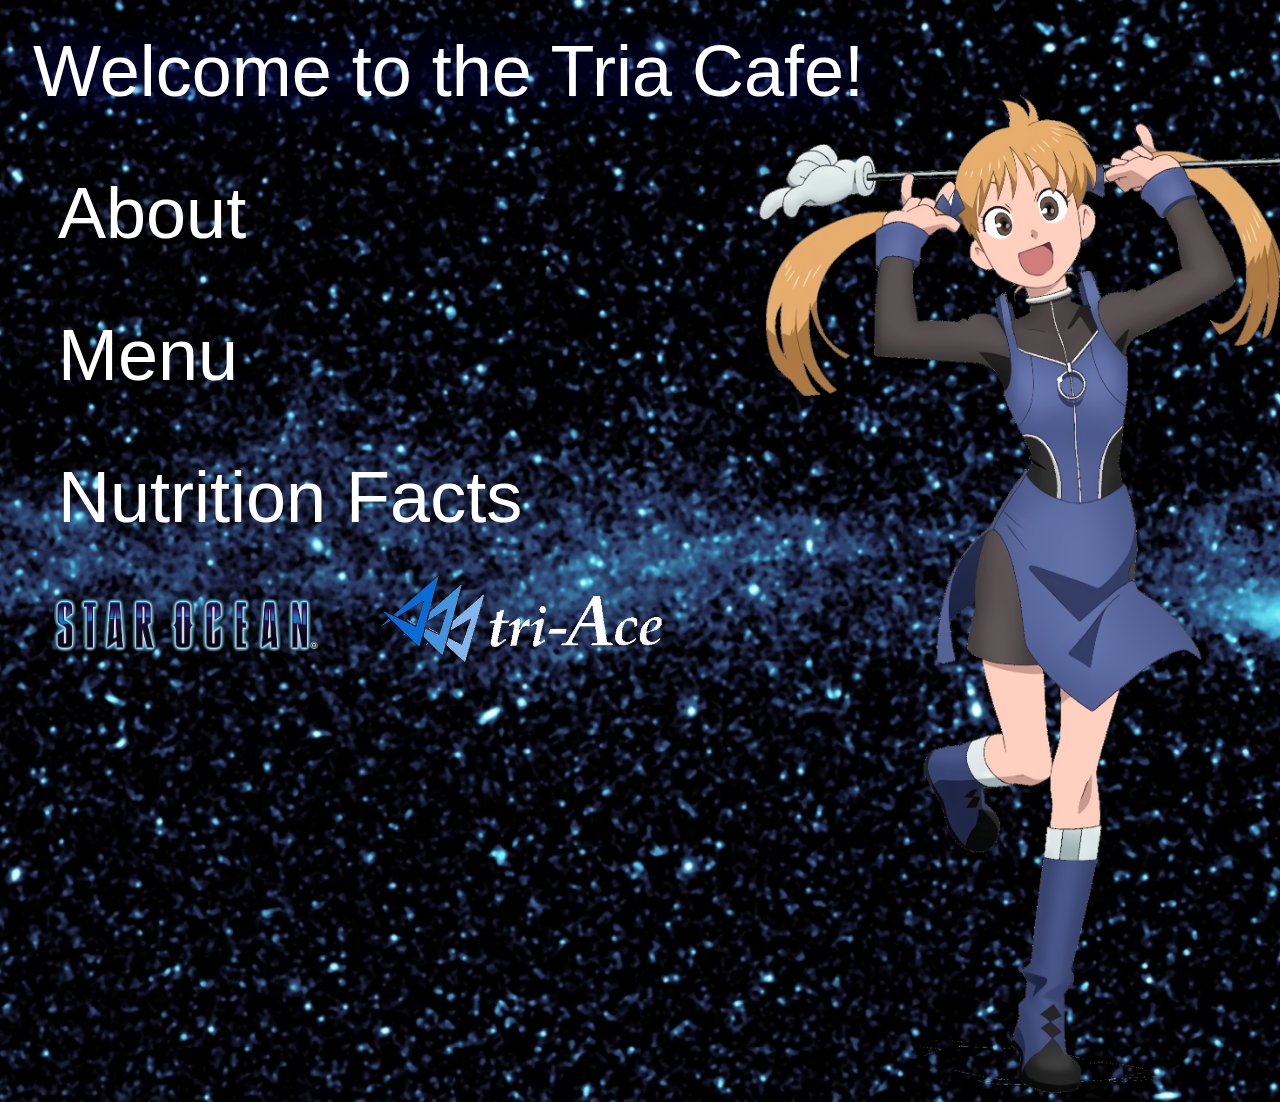
<file: index.html>
<!DOCTYPE html>
<html lang="en-US">

<head>
	<title>Tria - Home</title> <!-- Tria is based off Tri-ace and the goddess of creation in SO -->
	<link rel="stylesheet" type="text/css" href="CSS\home.css"> <!-- Link appropriate docs -->

	<meta charset="UTF-8">
	<meta name="description" content="Tria Cafe Home Page">
	<meta name="keywords" content="Star, Ocean, Restaurant, Tria, Cafe">
	<meta name="author" content="Jonathan Renn">
	<meta name="viewport" content="width=device-width, initial-scale=1.0">
</head>

<body>
	<div class="OuterContainer">
		<!-- Welcome text -->
		<div id="welcomeMessage" class="Glow">
			<span title="The slight glow on our welcome text is a reference to the box art for SO3!">
				Welcome to the Tria Cafe!
			</span>
		</div>
		<div id="about">
			<a href="HTML\about.html" target="_blank" title="This link will take you to our about page!">About</a>
		</div>
		<div id="menu">
			<a href="HTML\menu.html" target="_blank" title="This link will take you to our restaurant menu!">Menu</a>
		</div>
		<div id="nutritionFacts">
			<a href="HTML\nutritionFacts.html" target="_blank" title="This link will take you to our nutrition facts page! Which contains various information about the nutritional value of our food.">
				Nutrition Facts
			</a>
		</div>
		<div id="starOceanAndTriace">
			<a href="https://starocean.fandom.com/wiki/Star_Ocean_Wiki" target="_blank">
				<img class="StarOceanLogo" src="Images\png\starOceanLogo.png" alt="Star Ocean" title="This link takes you to the Star Ocean Wiki!">
			</a>
			<a href="https://www.tri-ace.co.jp/en/" target="_blank">
				<img class="TriAceLogo" src="Images\png\triAceLogo.png" alt="Tri-Ace" title="This link takes you to the website for the company Tri-Ace. The devlopers of the Star Ocean series!">
			</a>
		</div>
		<div id="facebookLogo">
			<a href="">
				<img class="FacebookLogo" src="Images\png\facebookLogo.png" alt="Facebook" title="This link takes you to our Facebook page!">
			</a>
		</div>
		<div id="twitterLogo">
			<a href="">
				<img class="TwitterLogo" src="Images\png\twitterLogo.png" alt="Twitter" title="This link takes you to our Twitter account!">
			</a>
		</div>
		<div id="youtubeLogo">
			<a href="">
				<img class="YoutubeLogo" src="Images\png\youtubeLogo.png" alt="Youtube" title="This link takes you to our Youtube channel!">
			</a>
		</div>

		<div id="welchVineyard">
			<img class="WelchVineyard" src="Images\png\welchVineyard.png" alt="This is our mascot, famous creator, Welch Vineyard!" title="This is our mascot, famous creator, Welch Vineyard!">
		</div>
</body>

</html>
</file>
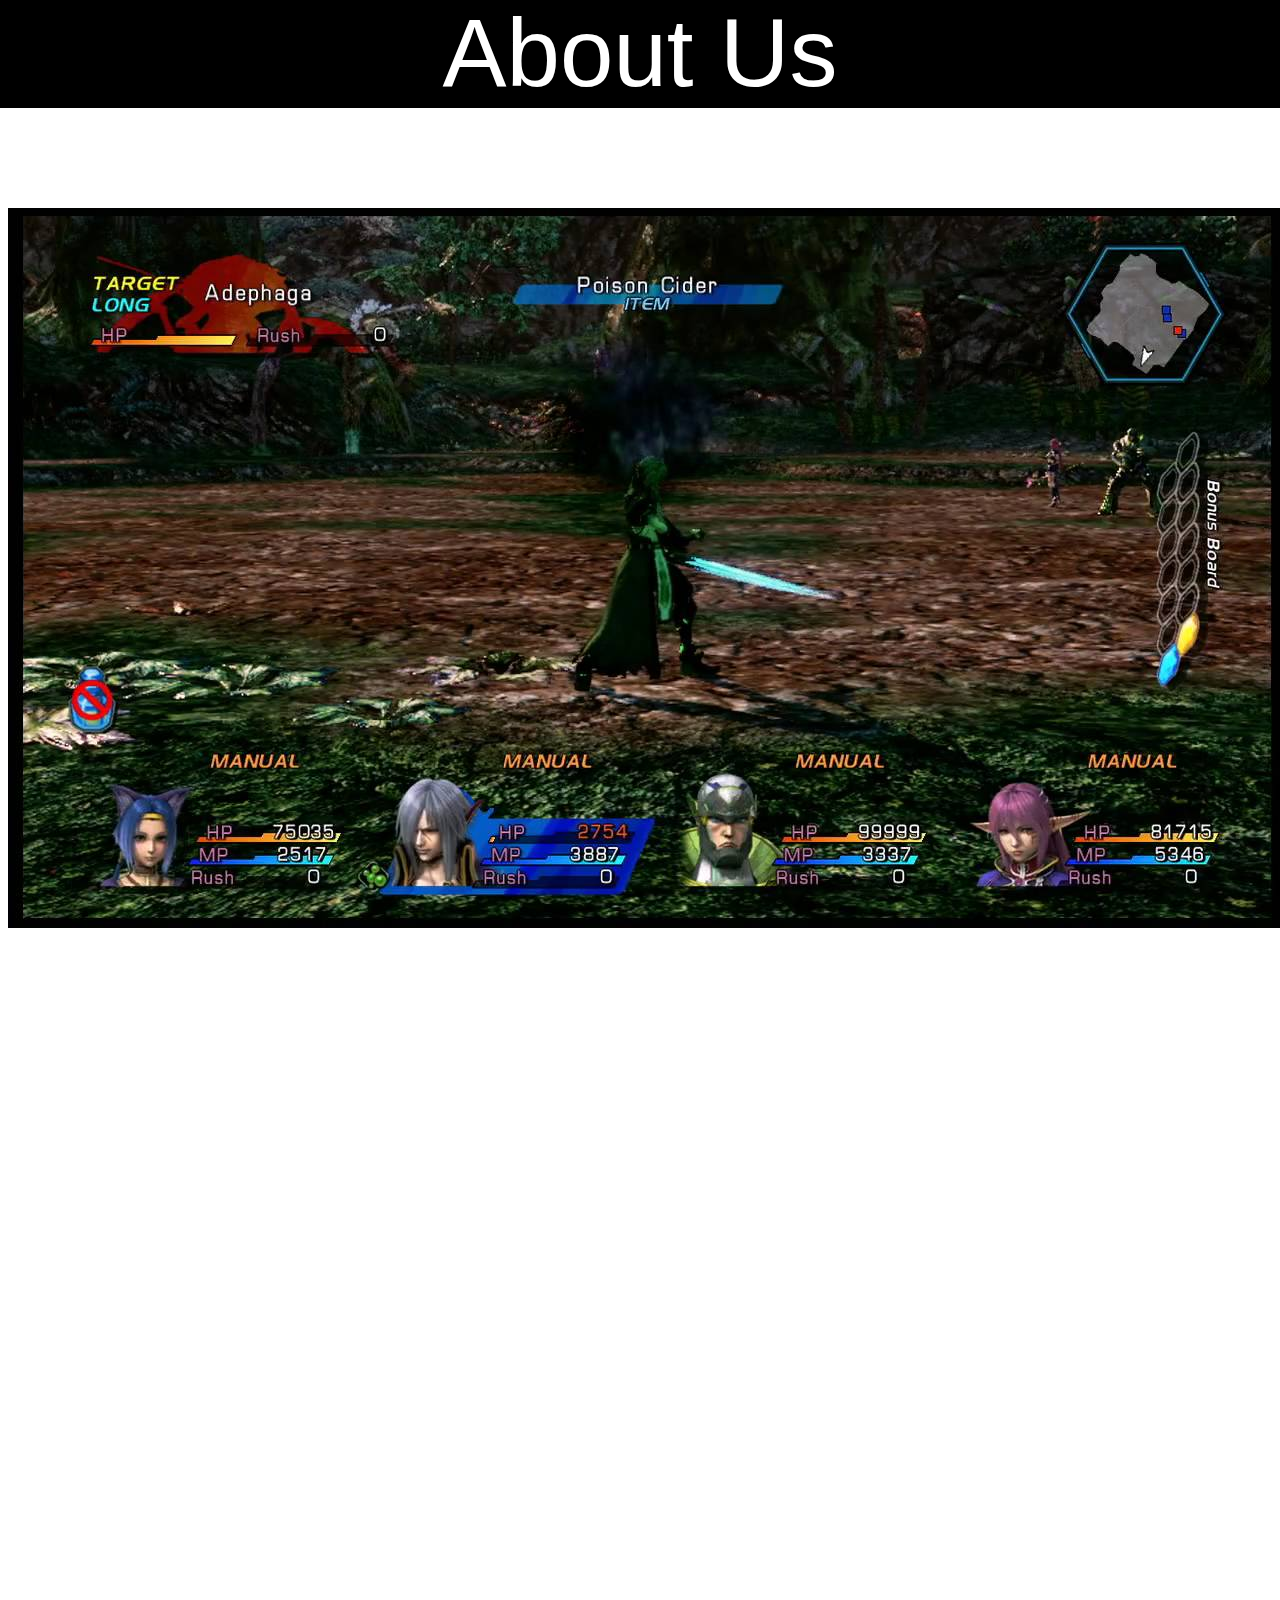
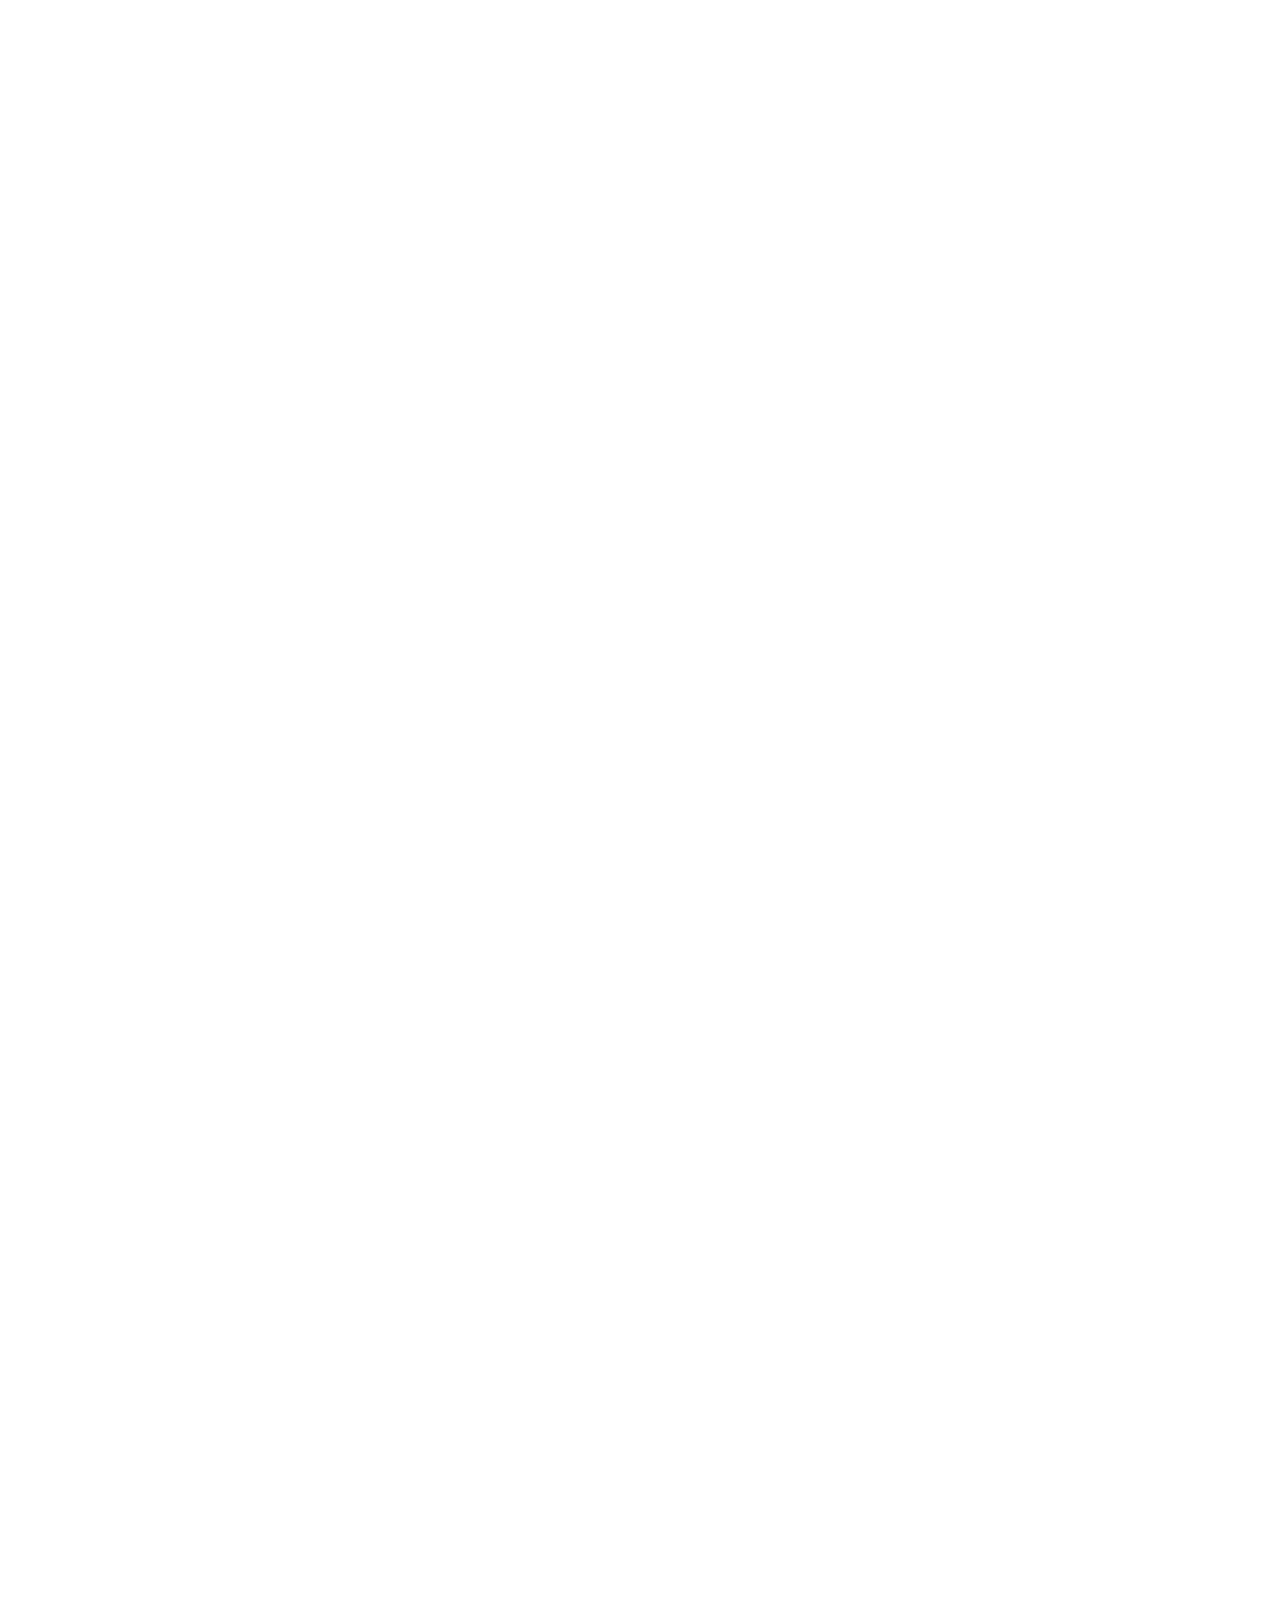
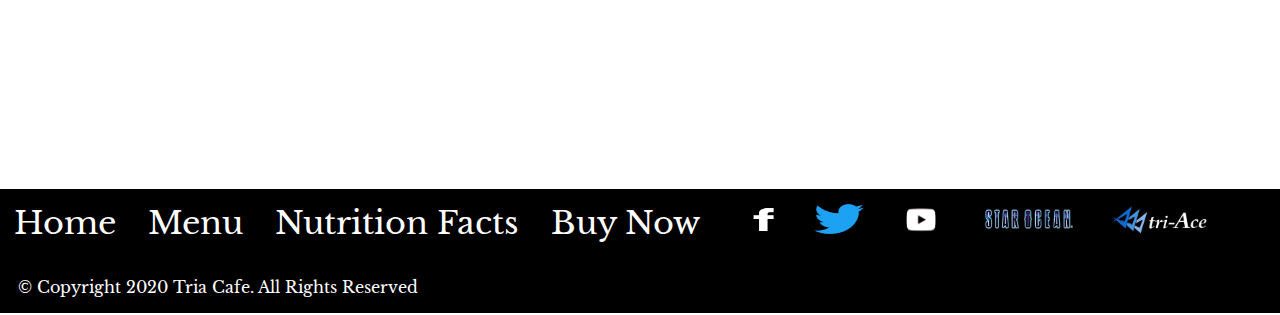
<file: HTML/about.html>
<!DOCTYPE html>
<html lang="en-US">

<head>
	<title>Tria Cafe - About</title>
	<link rel="stylesheet" type="text/css" href="..\CSS\about.css">
</head>

<body>
	<div id="aboutUsBackground">
		<span>About Us</span>
	</div>
	<div id="poisonCiderImage">
		<img src="../Images/png/starOceanPoisonCider.png" alt="Poison Cider">
		<div id="aboutUsText">
			<p class="AboutUsText">
				We are the Tria Cafe! A dedicated group of Star Ocean fans who want want to share our
				love of the series with you!<br /><br />
				How? Through your stomach of course!<br /><br />
				How? Through your stomach of course!<br /><br />
				How? Through your stomach of course!<br /><br />
				How? Through your stomach of course!<br /><br />
				How? Through your stomach of course!<br /><br />
				How? Through your stomach of course!<br /><br />
				How? Through your stomach of course!<br /><br />
				How? Through your stomach of course!<br /><br />
				How? Through your stomach of course!<br /><br />
				How? Through your stomach of course!<br /><br />
				How? Through your stomach of course!<br /><br />
				How? Through your stomach of course!<br /><br />
			</p>
		</div>
	</div>
	<div>
		<ul id="MainNav">
			<li><a href="../index.html">Home</a></li>
			<li><a href="menu.html">Menu</a></li>
			<li><a href="nutritionFacts.html">Nutrition Facts</a></li>
			<li><a href="menuBuyForm.html">Buy Now</a></li>
			<li><a href=""><img src="../Images/png/facebookLogo.png" style="width: 50px; height: 30px;"/></a></li>
			<li><a href=""><img src="../Images/png/twitterLogo.png" style="width: 50px; height: 30px;"/></a></li>
			<li><a href=""><img src="../Images/png/youtubeLogo.png" style="width: 50px; height: 30px;"/></a></li>
			<li><a href=""><img src="../Images/png/starOceanLogo.png" style="width: 100px; height: 30px;"/></a></li>
			<li><a href=""><img src="../Images/png/triAceLogo.png" style="width: 100px; height: 30px;"/></a></li>
			<li><p class="CopyrightText">© Copyright 2020 Tria Cafe. All Rights Reserved</p></li>
		</ul>
	</div>
</body>

</html>
</file>
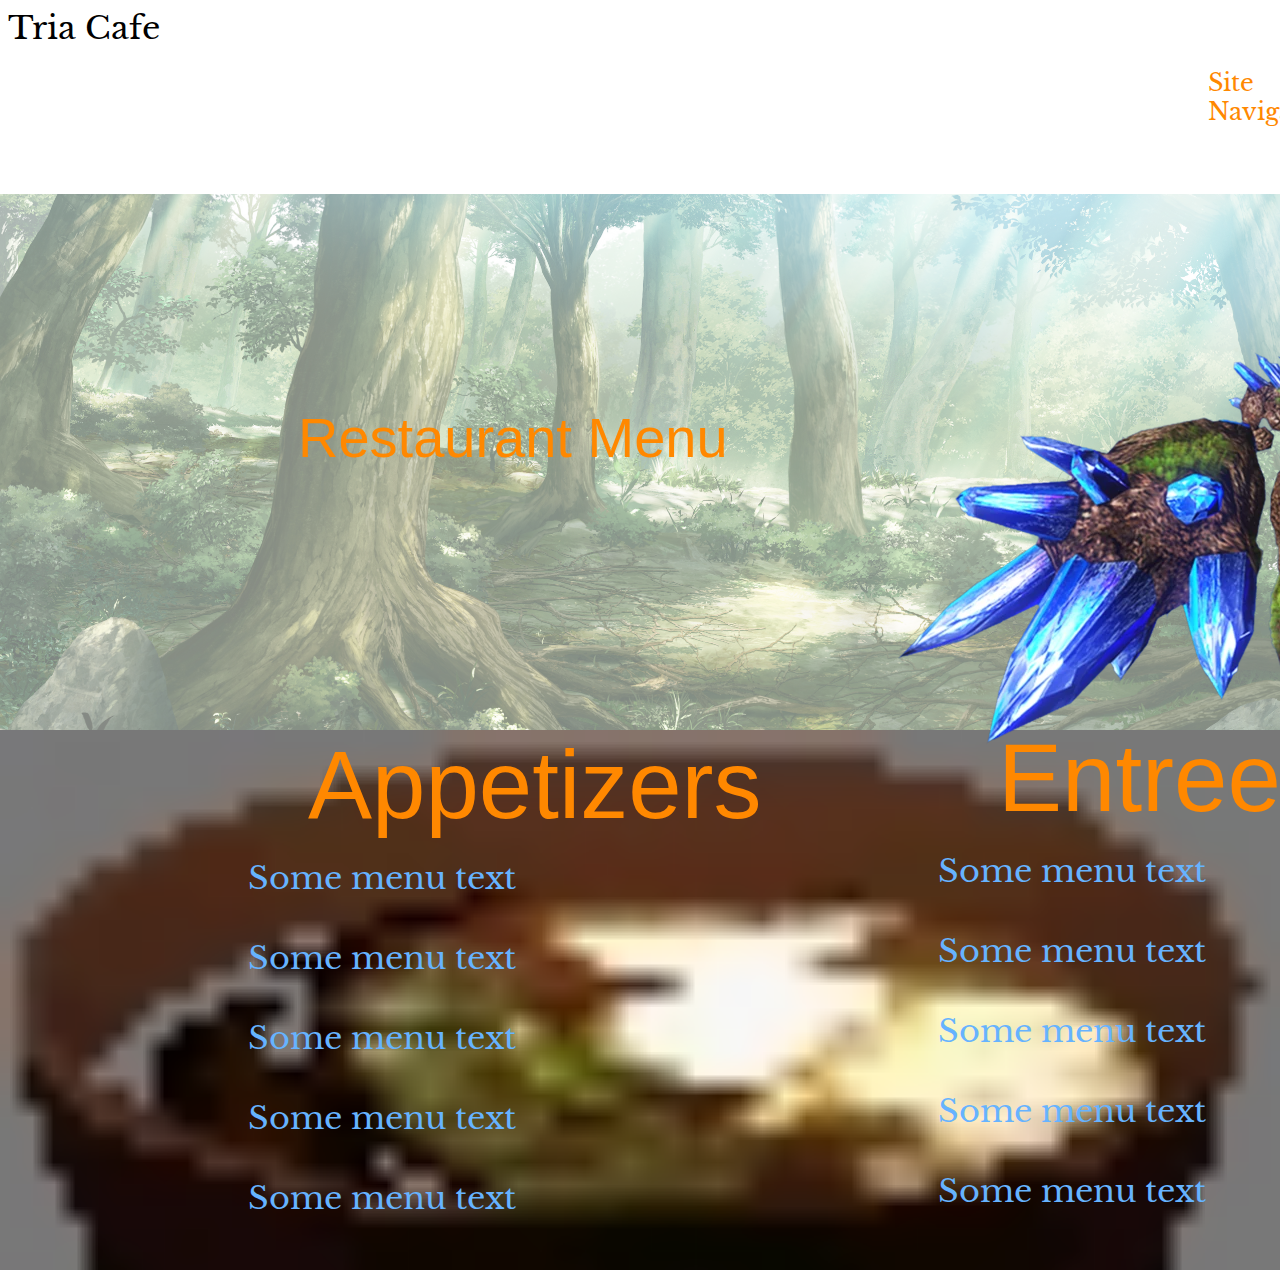
<file: HTML/menu.html>
<!DOCTYPE html>
<html lang="en-US">

<head>
	<title>Tria Cafe - Menu</title>
	<link rel="stylesheet" type="text/css" href="..\CSS\menu.css">
</head>

<body>
	<div class="TopBackgroundContainer">
		<span class="TriaCafe">Tria Cafe</span>
		<div class="dropdown">
			<span>Site Navigation</span>
			<div class="dropdown-content">
				<a class="Home" href="../index.html" target="_blank">Home</a> <br />
				<a class="About" href="../HTML/about.html" target="_blank">About</a><br />
				<a class="NutritionFacts" href="../HTML/nutritionFacts.html" target="_blank">Nutrition Facts</a>
			</div>
		</div>
		<div id="topBuyNowButton">
			<a class="TopBuyNowButton" href="">Buy Now</a>
		</div>
	</div>

	<div class="MenuBackgroundContainer">
		<div class="MenuBackgroundTop">
			<div class="StoneGolemTransparent">
				<img src="../Images/png/starOcean4StoneGolem.png" draggable="false" />
			</div>
		</div>
		<div class="StoneGolemTransparent">
			<img src="../Images/png/starOcean4StoneGolem.png" draggable="false" />
		</div>

		<div class="StoneGolemOpaque">
			<img src="../Images/png/starOcean4StoneGolem.png" />
		</div>
		<div class="MenuBackgroundTopText">
			<span>Restaurant Menu</span>
		</div>
	</div>

	<div class="AppetizersAndEntrees">
		<div id="appetizers">
			<div class="AppetizerHeading">Appetizers</div><br />
			<div class="AppetizersText">
				<span>Some menu text</span><br /><br />
				<span>Some menu text</span><br /><br />
				<span>Some menu text</span><br /><br />
				<span>Some menu text</span><br /><br />
				<span>Some menu text</span>
			</div>
		</div>
		<div id="entrees">
			<div class="EntreeHeading">Entrees</div><br />
			<div class="EntreeText">
				<span>Some menu text</span><br /><br />
				<span>Some menu text</span><br /><br />
				<span>Some menu text</span><br /><br />
				<span>Some menu text</span><br /><br />
				<span>Some menu text</span>
			</div>
		</div>
	</div>
</body>

</html>
</file>
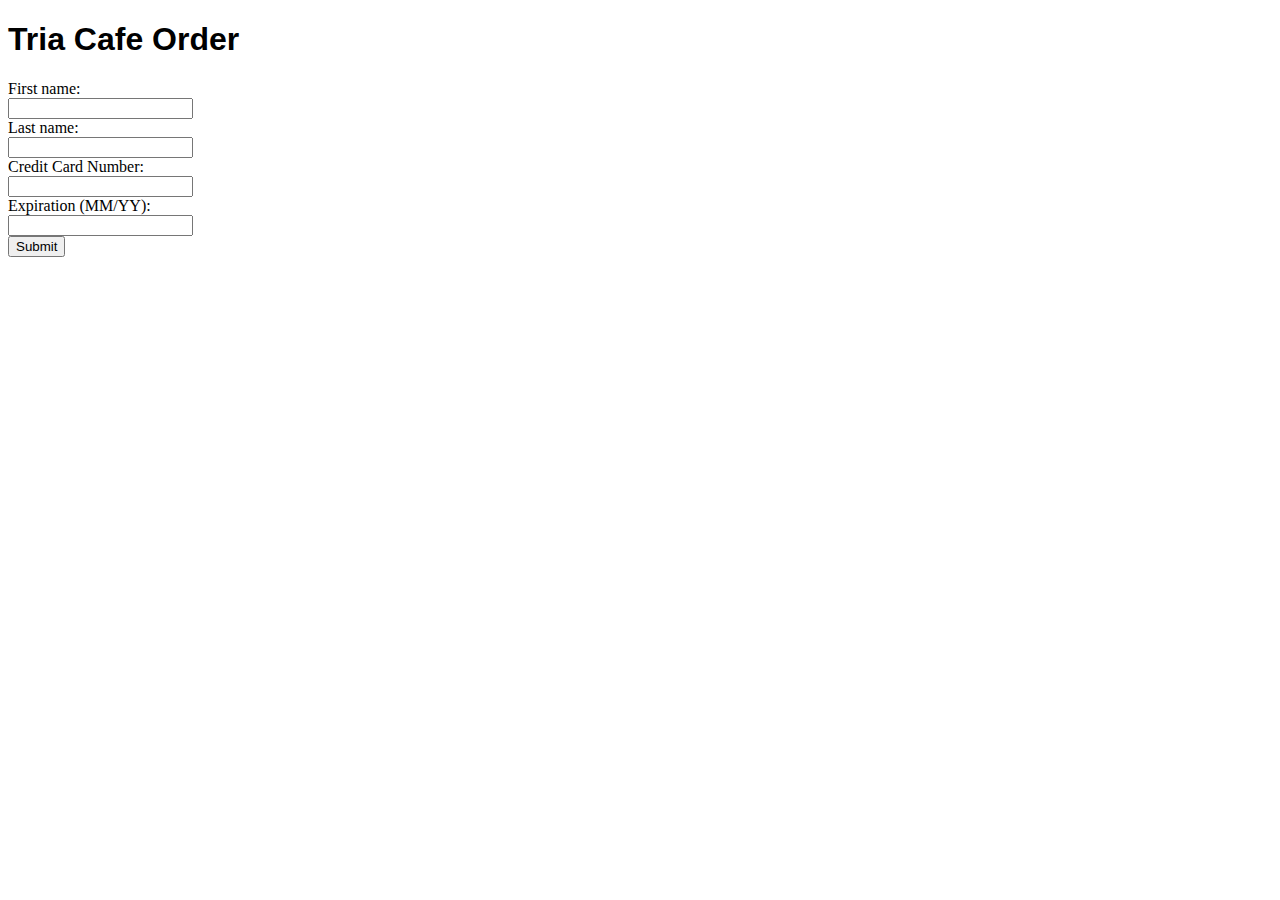
<file: HTML/menuBuyForm.html>
<!DOCTYPE html>
<html lang="en-US">

<head>
	<title>Tria Cafe - Order</title>
	<link rel="stylesheet" type="text/css" href="../CSS/menuBuyForm.css" />
</head>

<body>

	<h1>Tria Cafe Order</h1>

	<form>
		<label for="fName">First name:</label><br />
		<input type="text" id="fName" name="fName" value=""><br />
		<label for="lName">Last name:</label><br />
		<input type="text" id="lName" name="lName" value=""><br />
		<label for="creditCard">Credit Card Number:</label><br />
		<input type="text" id="creditCard" name="creditCard" value="" /> <br />
		<label for="creditCardExpiration">Expiration (MM/YY):</label><br />
		<input type="text" id="creditCardExpiration" name="creditCardExpiration" value="" /> <br />
		<input type="submit" value="Submit">
	</form>

</body>

</html>
</file>
<file: CSS/menuBuyForm.css>
h1 {
	font-family: Impact, Haettenschweiler, 'Arial Narrow Bold', sans-serif;
}
</file>
